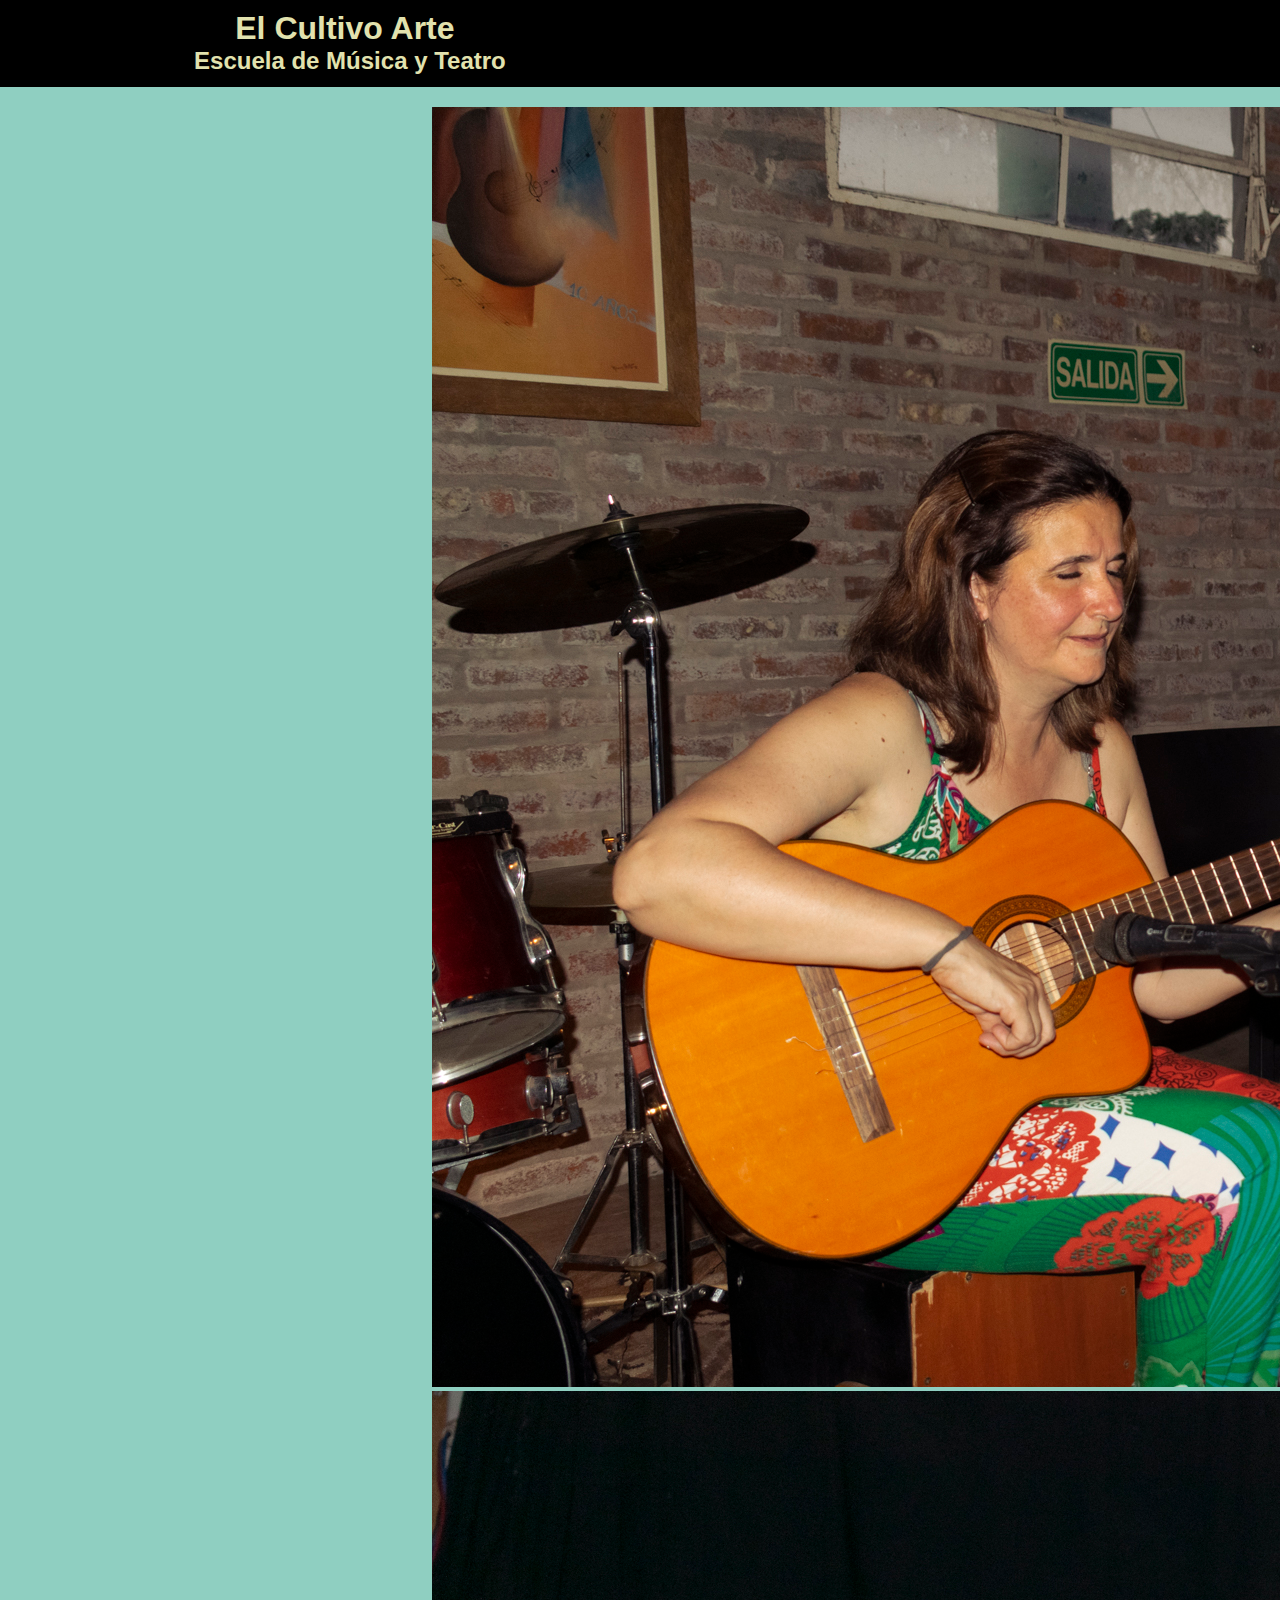
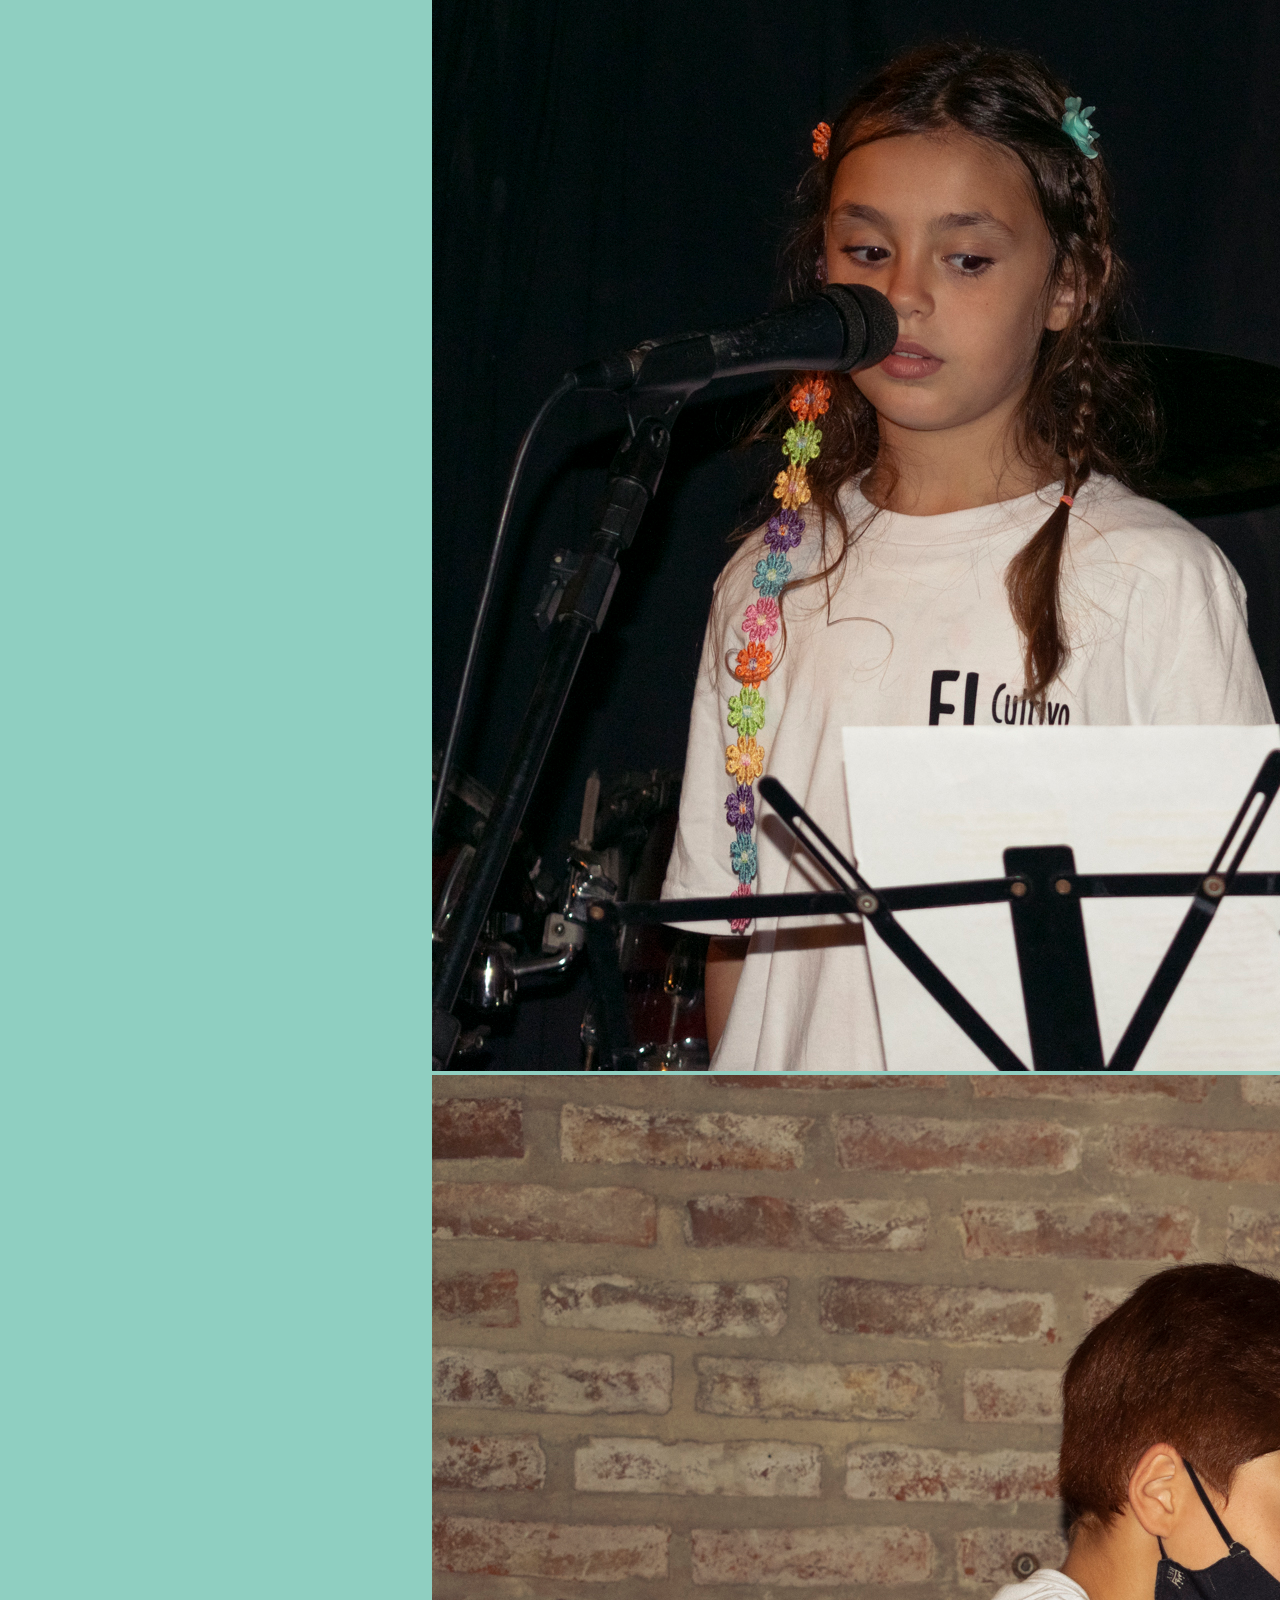
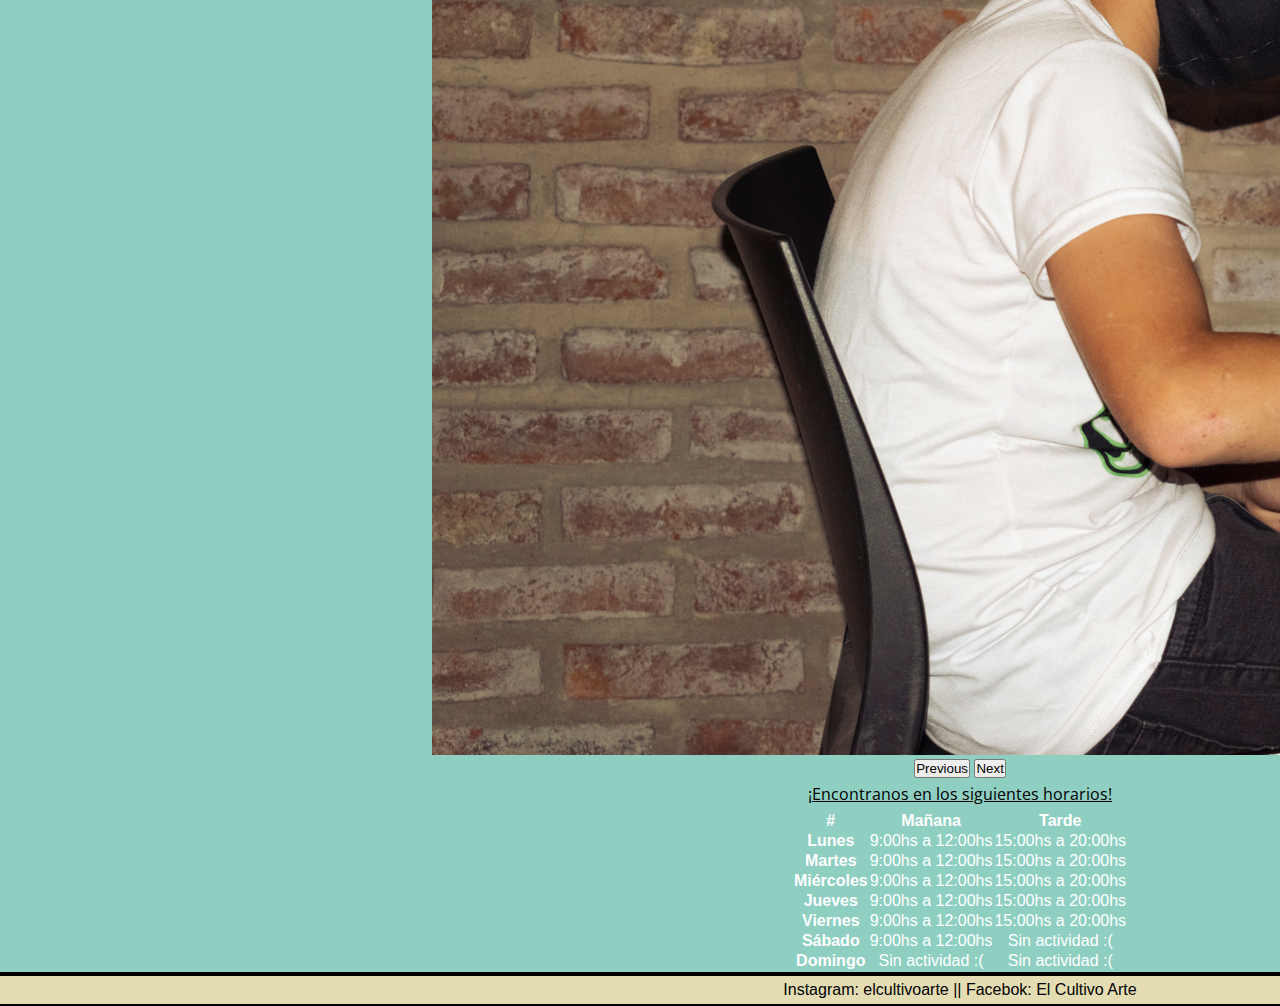
<file: index.html>
<!DOCTYPE html>
<html lang="en">

<head>
  <meta charset="UTF-8">
  <meta http-equiv="X-UA-Compatible" content="IE=edge">
  <meta name="viewport" content="width=device-width, initial-scale=1.0">
  <meta name="description"
    content="Bienvenido al sitio web oficial de El Cultivo Arte, Escuela de Música y Teatro. ¡Aquí podrás encontrar los cursos y carreras que tenemos para ofrecerte, cómo inscribirte, nuestra historia y mucho más!">
  <meta name="keywords"
    content="ESCUELA, MÚSICA, TEATRO, CAÑUELAS, ARTE, CURSOS, CARRERAS, CLASES, CANTO, GUITARRA, PIANO, BATERÍA">
  <title>El Cultivo Arte - Escuela de Música y Teatro</title>
  <!-- CSS only -->
  <link href="https://cdn.jsdelivr.net/npm/bootstrap@5.2.0-beta1/dist/css/bootstrap.min.css" rel="stylesheet"
    integrity="sha384-0evHe/X+R7YkIZDRvuzKMRqM+OrBnVFBL6DOitfPri4tjfHxaWutUpFmBp4vmVor" crossorigin="anonymous">
  <link href="https://fonts.googleapis.com/css2?family=Raleway:wght@100&display=swap" rel="stylesheet">
  <link rel="preconnect" href="https://fonts.googleapis.com">
  <link rel="preconnect" href="https://fonts.gstatic.com" crossorigin>
  <link href="https://fonts.googleapis.com/css2?family=Open+Sans&family=Raleway:wght@100;500;700&display=swap" rel="stylesheet">
  <link rel="stylesheet" href="https://cdnjs.cloudflare.com/ajax/libs/animate.css/4.1.1/animate.min.css" />
  <link rel="stylesheet" href="./sass/estilos.css">
  <!-- <link rel="stylesheet" href="./sitemap.xml"> -->
</head>

<body>

  <div id="grid-area">
    <header>
      <div class="logo">
        <!-- <a class="navbar-brand" href="./index.html">
                        <img src="./Images/El_Cultivo_arte.png" alt="" width="50%" height="auto">
                      </a>       -->
        <h1 class="animate__animated animate__bounce"><a class="elcultivo1" href="./index.html">El Cultivo Arte</a></h1>
        <h2 class="animate__animated animate__bounce"><a class="elcultivo2" href="./index.html">Escuela de Música y
            Teatro</a></h2>
      </div>
    </header>

    <nav class="navbar navbar-expand-lg nav">
      <div class="container-fluid nav">
        <button class="navbar-toggler" type="button" data-bs-toggle="collapse" data-bs-target="#navbarNav"
          aria-controls="navbarNav" aria-expanded="false" aria-label="Toggle navigation">
          <span class="navbar-toggler-icon"></span>
        </button>
        <div class="collapse navbar-collapse nav" id="navbarNav">
          <ul class="navbar-nav">
            <li class="nav-item nav-ul-li">
              <a class="nav-link active text-white" href="./Pages/cursos.html">Cursos</a>
            </li>
            <li class="nav-item nav-ul-li">
              <a class="nav-link active text-white" href="./Pages/seminarios.html">Seminarios</a>
            </li>
            <li class="nav-item nav-ul-li">
              <a class="nav-link active text-white" href="./Pages/nosotros.html">Nosotros</a>
            </li>
            <li class="nav-item nav-ul-li">
              <a class="nav-link active text-white" href="./Pages/contacto.html">Contacto</a>
            </li>
          </ul>
        </div>
      </div>
    </nav>


    <main class="gridMain">

      <!-- <div>
        <h2 class="titulos animate__animated animate__zoomInDown">¡Nuestros alumnos!</h2>
      </div> -->
      <div class="container">

        <div id="carouselExampleFade" class="carousel slide carousel-fade" data-bs-ride="carousel">
          <div class="carousel-inner imagen">
            <div class="carousel-item active">
              <img src="./Images/DSC_5259.jpg" class="d-block w-100 imagen" alt="mamayguille">
            </div>
            <div class="carousel-item imagen">
              <img src="./Images/DSC_5470.jpg" class="d-block w-100" alt="garcia">
            </div>
            <div class="carousel-item imagen">
              <img src="./Images/DSC_5497.jpg" class="d-block w-100" alt="pianofeli">
            </div>
          </div>
          <button class="carousel-control-prev" type="button" data-bs-target="#carouselExampleFade"
            data-bs-slide="prev">
            <span class="carousel-control-prev-icon" aria-hidden="true"></span>
            <span class="visually-hidden">Previous</span>
          </button>
          <button class="carousel-control-next" type="button" data-bs-target="#carouselExampleFade"
            data-bs-slide="next">
            <span class="carousel-control-next-icon" aria-hidden="true"></span>
            <span class="visually-hidden">Next</span>
          </button>
        </div>
      </div>


      <!-- <div class="container">
                <div class="gallery--item">
                    <img class="gallery--img" src="./Images/DSC_5259.jpg" alt="horizontalVir">
                </div>
                <div class="gallery--item">
                    <img class="gallery--img" src="./Images/DSC_5545.jpg" alt="verticalMateo">
                </div>
                <div class="gallery--item">
                    <img class="gallery--img" src="./Images/DSC_5470.jpg" alt="horizontalGarcia">
                </div>
            </div> -->


      <div>
        <p class="texto titulos">¡Encontranos en los siguientes horarios!</p>
      </div>

      <table class="table">
        <thead>
          <tr>
            <th scope="col">#</th>
            <th scope="col">Mañana</th>
            <th scope="col">Tarde</th>
          </tr>
        </thead>
        <tbody>
          <tr>
            <th scope="row">Lunes</th>
            <td>9:00hs a 12:00hs</td>
            <td>15:00hs a 20:00hs</td>
          </tr>
          <tr>
            <th scope="row">Martes</th>
            <td>9:00hs a 12:00hs</td>
            <td>15:00hs a 20:00hs</td>
          </tr>
          <tr>
            <th scope="row">Miércoles</th>
            <td>9:00hs a 12:00hs</td>
            <td>15:00hs a 20:00hs</td>
          </tr>
          <tr>
            <th scope="row">Jueves</th>
            <td>9:00hs a 12:00hs</td>
            <td>15:00hs a 20:00hs</td>
          </tr>
          <tr>
            <th scope="row">Viernes</th>
            <td>9:00hs a 12:00hs</td>
            <td>15:00hs a 20:00hs</td>
          </tr>
          <tr>
            <th scope="row">Sábado</th>
            <td>9:00hs a 12:00hs</td>
            <td>Sin actividad :(</td>
          </tr>
          <tr>
            <th scope="row">Domingo</th>
            <td>Sin actividad :(</td>
            <td>Sin actividad :(</td>
          </tr>

        </tbody>
      </table>
    </main>

    <footer id=pie>
      <p>Instagram: elcultivoarte || Facebok: El Cultivo Arte</p>
    </footer>

  </div>

  <!-- JavaScript Bundle with Popper -->
  <script src="https://cdn.jsdelivr.net/npm/bootstrap@5.2.0-beta1/dist/js/bootstrap.bundle.min.js"
    integrity="sha384-pprn3073KE6tl6bjs2QrFaJGz5/SUsLqktiwsUTF55Jfv3qYSDhgCecCxMW52nD2"
    crossorigin="anonymous"></script>
</body>

</html>
</file>
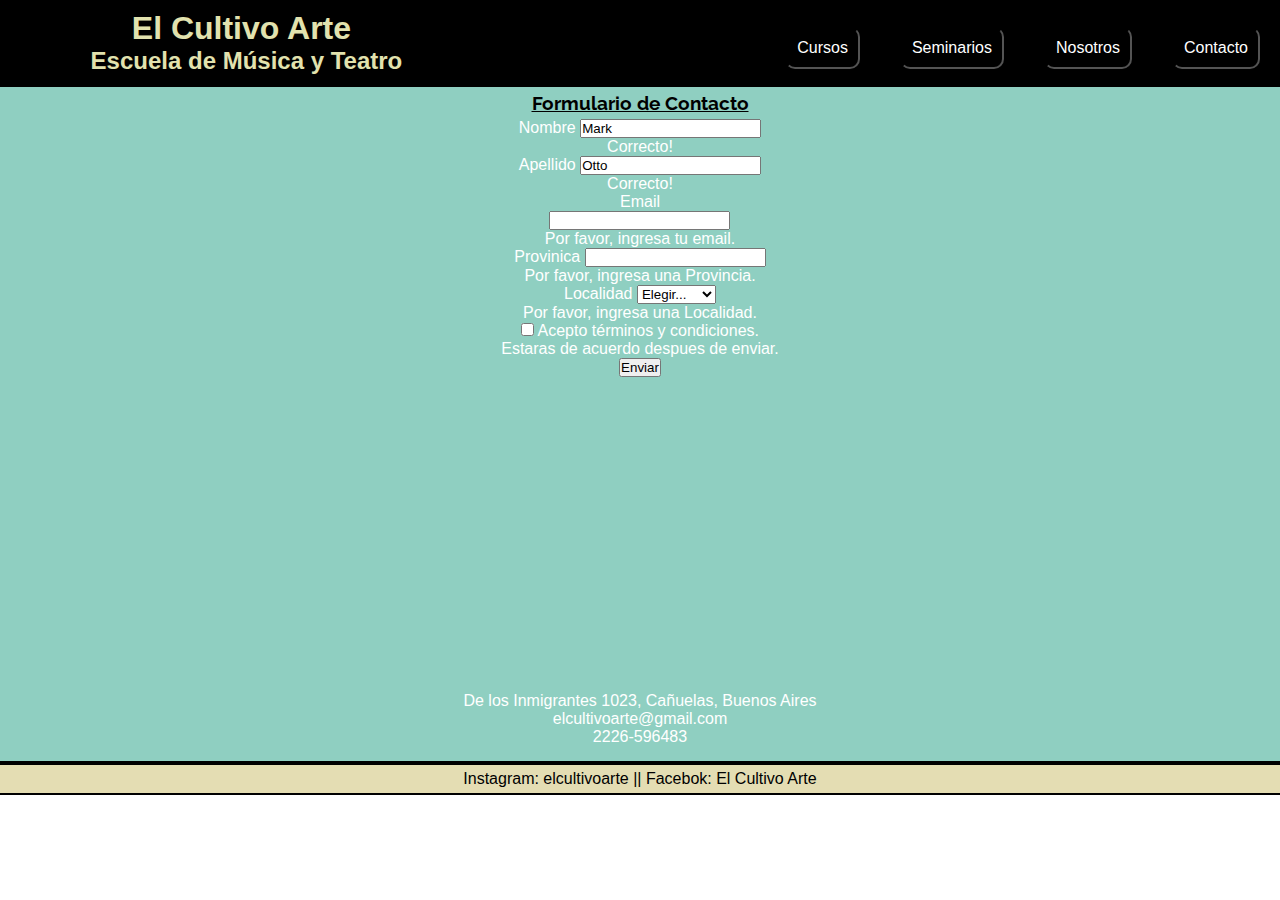
<file: Pages/contacto.html>
<!DOCTYPE html>
<html lang="en">
<head>
    <meta charset="UTF-8">
    <meta http-equiv="X-UA-Compatible" content="IE=edge">
    <meta name="viewport" content="width=device-width, initial-scale=1.0">
    <meta name="description" content="En esta sección de el sitio web oficial de El Cultivo Arte, podrás dejarnos tus datos, para que nosotros podamos contactarnos con vos, y recibas toda la información que necesites. ¡Así mismo las consultas que tengas, nosotros estaremos 24/7/365 para contestarte!">
    <meta name="keywords" content="CONTACTO, TELÉFONO EL CULTIVO, MÚSICA EN CAÑUELAS, MAIL, INFORMACIÓN">
    <title>Contáctanos - El Cultivo Arte</title>
    <!-- CSS only -->
    <link href="https://cdn.jsdelivr.net/npm/bootstrap@5.2.0-beta1/dist/css/bootstrap.min.css" rel="stylesheet" integrity="sha384-0evHe/X+R7YkIZDRvuzKMRqM+OrBnVFBL6DOitfPri4tjfHxaWutUpFmBp4vmVor" crossorigin="anonymous">
    <link href="https://fonts.googleapis.com/css2?family=Raleway:wght@100;500;700&display=swap" rel="stylesheet">
    <link rel="stylesheet" href="../sass/estilos.css">
</head>
<body>

    <div id="grid-area">
        <header>
            <div class="logo">           
                      <!-- <a class="navbar-brand" href="./index.html">
                        <img src="./Images/El_Cultivo_arte.png" alt="" width="50%" height="auto">
                      </a>       -->
                <h1 class="animate__animated animate__bounce"><a class="elcultivo1" href="../index.html">El Cultivo Arte</a></h1>
                <h2 class="animate__animated animate__bounce"><a class="elcultivo2" href="../index.html">Escuela de Música y Teatro</a></h2>
            </div>
        </header>

        <nav class="navbar navbar-expand-lg nav">
          <div class="container-fluid nav">
            <button class="navbar-toggler" type="button" data-bs-toggle="collapse" data-bs-target="#navbarNav"
              aria-controls="navbarNav" aria-expanded="false" aria-label="Toggle navigation">
              <span class="navbar-toggler-icon"></span>
            </button>
            <div class="collapse navbar-collapse nav" id="navbarNav">
              <ul class="navbar-nav">
                <li class="nav-item nav-ul-li">
                  <a class="nav-link active text-white" href="./cursos.html">Cursos</a>
                </li>
                <li class="nav-item nav-ul-li">
                  <a class="nav-link active text-white" href="./seminarios.html">Seminarios</a>
                </li>
                <li class="nav-item nav-ul-li">
                  <a class="nav-link active text-white" href="./nosotros.html">Nosotros</a>
                </li>
                <li class="nav-item nav-ul-li">
                  <a class="nav-link active text-white" href="./contacto.html">Contacto</a>
                </li>
              </ul>
            </div>
          </div>
        </nav>  
    
    <main>
        <div>
            <h3 class="titulos">Formulario de Contacto</h3>
        </div>
    

        <form class="row g-3">
            <div class="col-md-4">
              <label for="validationServer01" class="form-label letras">Nombre</label>
              <input type="text" class="form-control is-valid" id="validationServer01" value="Mark" required>
              <div class="valid-feedback">
                Correcto!
              </div>
            </div>
            <div class="col-md-4">
              <label for="validationServer02" class="form-label letras">Apellido</label>
              <input type="text" class="form-control is-valid" id="validationServer02" value="Otto" required>
              <div class="valid-feedback">
                Correcto!
              </div>
            </div>
            <div class="col-md-4">
              <label for="validationServerEmail" class="form-label letras">Email</label>
              <div class="input-group has-validation">
                <span class="input-group-text" id="inputGroupPrepend3"></span>
                <input type="text" class="form-control is-invalid" id="validationServerUsername" aria-describedby="inputGroupPrepend3 validationServerUsernameFeedback" required>
                <div id="validationServerUsernameFeedback" class="invalid-feedback">
                  Por favor, ingresa tu email.
                </div>
              </div>
            </div>
            <div class="col-md-6">
              <label for="validationServer03" class="form-label letras">Provinica</label>
              <input type="text" class="form-control is-invalid" id="validationServer03" aria-describedby="validationServer03Feedback" required>
              <div id="validationServer03Feedback" class="invalid-feedback">
                Por favor, ingresa una Provincia.
              </div>
            </div>
            <div class="col-md-3">
              <label for="validationServer04" class="form-label letras">Localidad</label>
              <select class="form-select is-invalid" id="validationServer04" aria-describedby="validationServer04Feedback" required>
                <option selected disabled value="">Elegir...</option>
                <option>CABA</option>
                <option>Cañuelas</option>
                <option>Canning</option>
                <option>Cutralcó</option>
              </select>
              <div id="validationServer04Feedback" class="invalid-feedback">
                Por favor, ingresa una Localidad.
              </div>
            </div>
            <div class="col-12">
              <div class="form-check">
                <input class="form-check-input is-invalid" type="checkbox" value="" id="invalidCheck3" aria-describedby="invalidCheck3Feedback" required>
                <label class="form-check-label letras" for="invalidCheck3">
                  Acepto términos y condiciones.
                </label>
                <div id="validationServer04Feedback" class="letras">
                  Estaras de acuerdo despues de enviar.
                </div>
              </div>
            </div>
            <div class="col-12">
              <button class="btn btn-primary" type="submit">Enviar</button>
            </div>
          </form>

    <div class="ubicacion">
        <iframe src="https://www.google.com/maps/embed?pb=!1m18!1m12!1m3!1d3266.5516265071083!2d-58.75423928517934!3d-35.042945288376195!2m3!1f0!2f0!3f0!3m2!1i1024!2i768!4f13.1!3m3!1m2!1s0x95bd1ffce6a38a81%3A0xb82d14c0d1087081!2sEL%20CULTIVO%20REST%C3%93!5e0!3m2!1ses-419!2sar!4v1651267632121!5m2!1ses-419!2sar" width="400" height="300" style="border:0;" allowfullscreen="" loading="lazy" referrerpolicy="no-referrer-when-downgrade"></iframe>

        <div class="datos texto">
            <p>De los Inmigrantes 1023, Cañuelas, Buenos Aires</p>
            <p>elcultivoarte@gmail.com</p>
            <p>2226-596483</p>
        </div>

    </div>

    </main>

    <footer id=pie>
        <p>Instagram: elcultivoarte  ||  Facebok: El Cultivo Arte</p>
    </footer>

    </div>

<!-- JavaScript Bundle with Popper -->
<script src="https://cdn.jsdelivr.net/npm/bootstrap@5.2.0-beta1/dist/js/bootstrap.bundle.min.js" integrity="sha384-pprn3073KE6tl6bjs2QrFaJGz5/SUsLqktiwsUTF55Jfv3qYSDhgCecCxMW52nD2" crossorigin="anonymous"></script>

</body>
</html>
</file>
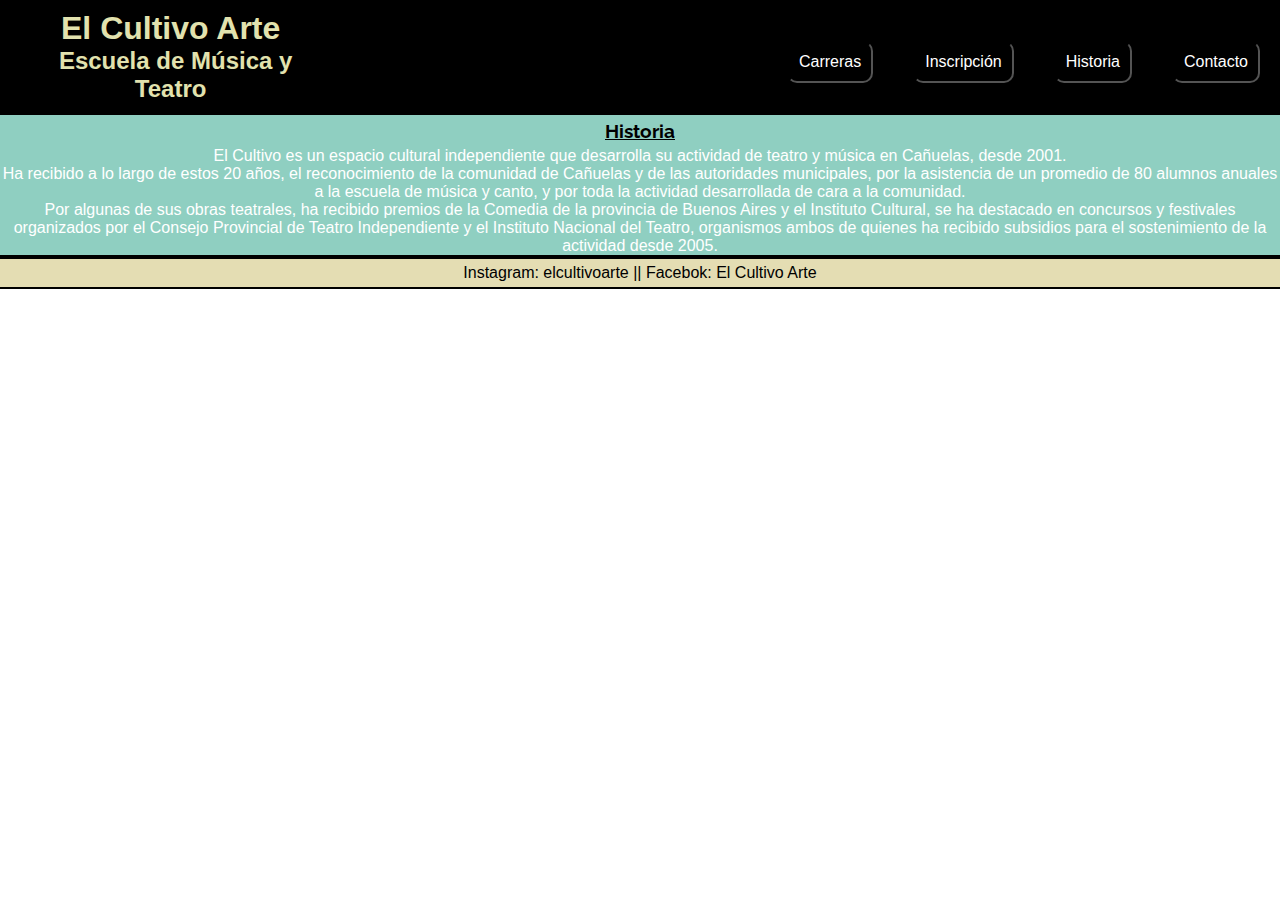
<file: Pages/historia.html>
<!DOCTYPE html>
<html lang="en">
<head>
    <meta charset="UTF-8">
    <meta http-equiv="X-UA-Compatible" content="IE=edge">
    <meta name="viewport" content="width=device-width, initial-scale=1.0">
    <meta name="description" content="En esta sección del sitio web oficial de El Cultivo Arte, te contamos desde nuestro mas profundo corazón, de que se trata este hermoso y cálido lugar. Como arrancamos con todo esto. Desde que era solo una idea en una reunion familiar, hasta que construimos nuestro ¡primer espacio de educación!">
    <meta name="keywords" content="HISTORIA, VIDA, COMIENZOS, DONDE ARRANCO, EL CULTIVO, ARTE, MÚSICA, CAÑUELAS, EDUCACIÓN">
    <title>Nuestra historia</title>
    <!-- CSS only -->
    <link href="https://cdn.jsdelivr.net/npm/bootstrap@5.2.0-beta1/dist/css/bootstrap.min.css" rel="stylesheet" integrity="sha384-0evHe/X+R7YkIZDRvuzKMRqM+OrBnVFBL6DOitfPri4tjfHxaWutUpFmBp4vmVor" crossorigin="anonymous">
    <link href="https://fonts.googleapis.com/css2?family=Raleway:wght@100&display=swap" rel="stylesheet">
    <!-- <link rel="stylesheet" href="https://cdnjs.cloudflare.com/ajax/libs/animate.css/4.1.1/animate.min.css"/> -->
    <link rel="stylesheet" href="../sass/estilos.css">
    
</head>
<body>
    
    <div id="grid-area">
        <header>
            <div class="logo">           
                      <!-- <a class="navbar-brand" href="./index.html">
                        <img src="./Images/El_Cultivo_arte.png" alt="" width="50%" height="auto">
                      </a>       -->
                <h1 class="animate__animated animate__bounce"><a class="elcultivo1" href="../index.html">El Cultivo Arte</a></h1>
                <h2 class="animate__animated animate__bounce"><a class="elcultivo2" href="../index.html">Escuela de Música y Teatro</a></h2>
            </div>
        </header>

        <nav class="navbar navbar-expand-lg nav">
            <div class="container-fluid nav">
              <button class="navbar-toggler" type="button" data-bs-toggle="collapse" data-bs-target="#navbarNav" aria-controls="navbarNav" aria-expanded="false" aria-label="Toggle navigation">
                <span class="navbar-toggler-icon"></span>
              </button>
              <div class="collapse navbar-collapse nav" id="navbarNav">
                <ul class="navbar-nav">
                  <li class="nav-item">
                    <a class="nav-link active" aria-current="page" href="./carreras.html">Carreras</a>
                  </li>
                  <li class="nav-item">
                    <a class="nav-link active" href="./inscripcion.html">Inscripción</a>
                  </li>
                  <li class="nav-item">
                    <a class="nav-link active" href="./historia.html">Historia</a>
                  </li>
                  <li class="nav-item">
                    <a class="nav-link active" href="./contacto.html">Contacto</a>
                  </li>
                </ul>
              </div>
            </div>
          </nav>

    <main>
    <div>
        <h3 class="titulos">Historia</h3>
    </div>
    
    <div class="texto">
        <p>El Cultivo es un espacio cultural independiente que desarrolla su actividad de teatro y música en Cañuelas, desde 2001. </p>
        <p>Ha recibido a lo largo de estos 20 años, el reconocimiento de la comunidad de Cañuelas y de las autoridades municipales, por la asistencia de un promedio de 80 alumnos anuales a la escuela de música y canto, y por toda la actividad desarrollada de cara a la comunidad.</p>

        <p>Por algunas de sus obras teatrales, ha recibido premios de la Comedia de la provincia de Buenos Aires y el Instituto Cultural, se ha destacado en concursos y festivales organizados por el Consejo Provincial de Teatro Independiente y el Instituto Nacional del Teatro, organismos ambos de quienes ha recibido subsidios para el sostenimiento de la actividad desde 2005.</p>     
    </div>
    </main>
    
    <footer id=pie>
        <p>Instagram: elcultivoarte  ||  Facebok: El Cultivo Arte</p>
    </footer>

    </div>

<!-- JavaScript Bundle with Popper -->
<script src="https://cdn.jsdelivr.net/npm/bootstrap@5.2.0-beta1/dist/js/bootstrap.bundle.min.js" integrity="sha384-pprn3073KE6tl6bjs2QrFaJGz5/SUsLqktiwsUTF55Jfv3qYSDhgCecCxMW52nD2" crossorigin="anonymous"></script>

</body>
</html>
</file>
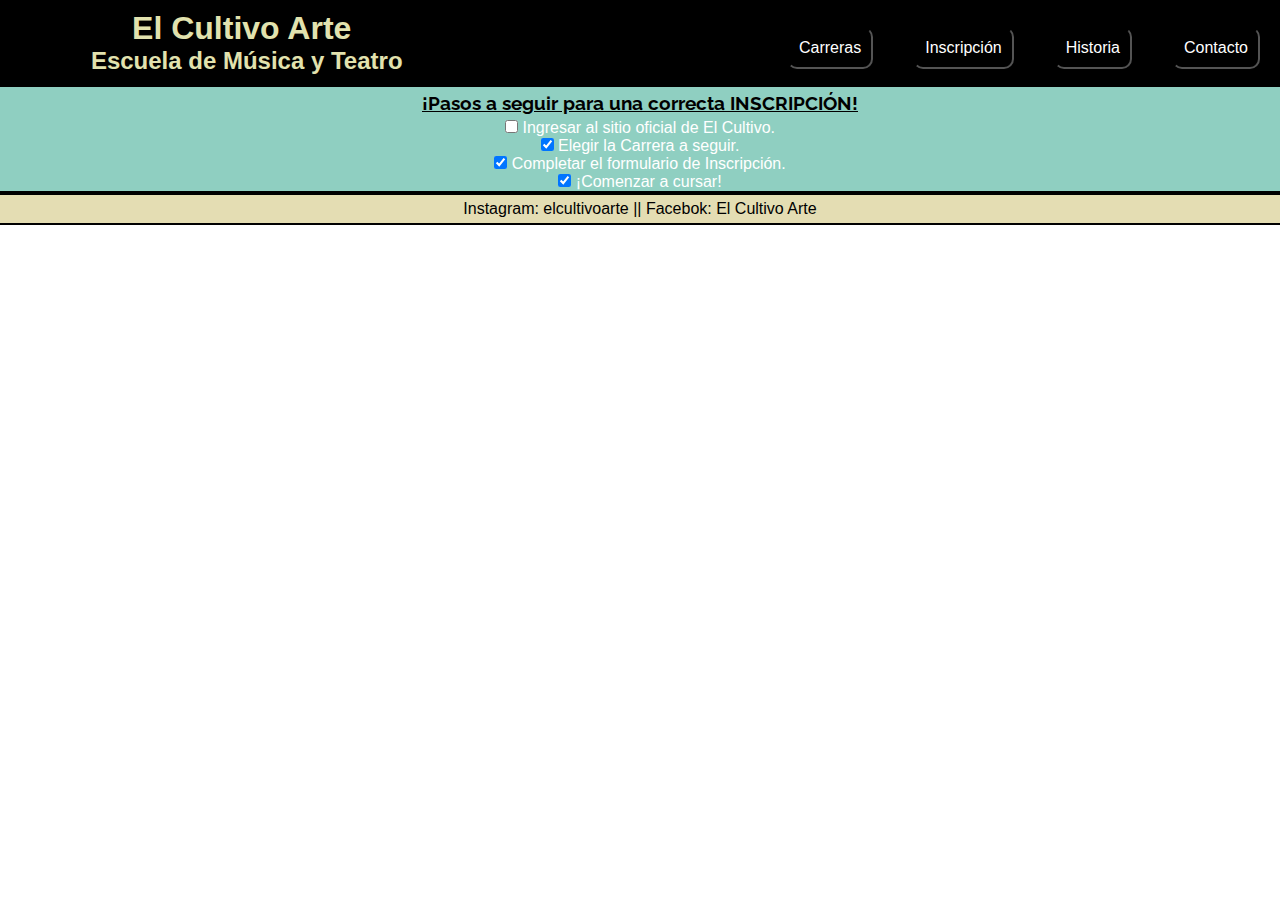
<file: Pages/inscripcion.html>
<!DOCTYPE html>
<html lang="en">
<head>
    <meta charset="UTF-8">
    <meta http-equiv="X-UA-Compatible" content="IE=edge">
    <meta name="viewport" content="width=device-width, initial-scale=1.0">
    <meta name="description" content="¡Inscribite en esta sección! Informate al máximo y seguí cada paso para obtener una correcta y fluida inscripción.">
    <meta name="keywords" content="INSCRIPCIÓN, MÚSICA, CLASES, CURSOS, PASOS A SEGUIR">
    <title>Inscripciones</title>
    <!-- CSS only -->
    <link href="https://cdn.jsdelivr.net/npm/bootstrap@5.2.0-beta1/dist/css/bootstrap.min.css" rel="stylesheet" integrity="sha384-0evHe/X+R7YkIZDRvuzKMRqM+OrBnVFBL6DOitfPri4tjfHxaWutUpFmBp4vmVor" crossorigin="anonymous">
    <link href="https://fonts.googleapis.com/css2?family=Raleway:wght@100;500;700&display=swap" rel="stylesheet">
    <link rel="stylesheet" href="../sass/estilos.css">
</head>
<body>

    <div id="grid-area">
        <header>
            <div class="logo">           
                      <!-- <a class="navbar-brand" href="./index.html">
                        <img src="./Images/El_Cultivo_arte.png" alt="" width="50%" height="auto">
                      </a>       -->
                <h1 class="animate__animated animate__bounce"><a class="elcultivo1" href="../index.html">El Cultivo Arte</a></h1>
                <h2 class="animate__animated animate__bounce"><a class="elcultivo2" href="../index.html">Escuela de Música y Teatro</a></h2>
            </div>
        </header>

        <nav class="navbar navbar-expand-lg nav">
            <div class="container-fluid nav">
              <button class="navbar-toggler" type="button" data-bs-toggle="collapse" data-bs-target="#navbarNav" aria-controls="navbarNav" aria-expanded="false" aria-label="Toggle navigation">
                <span class="navbar-toggler-icon"></span>
              </button>
              <div class="collapse navbar-collapse nav" id="navbarNav">
                <ul class="navbar-nav">
                  <li class="nav-item">
                    <a class="nav-link active" aria-current="page" href="./carreras.html">Carreras</a>
                  </li>
                  <li class="nav-item">
                    <a class="nav-link active" href="./inscripcion.html">Inscripción</a>
                  </li>
                  <li class="nav-item">
                    <a class="nav-link active" href="./historia.html">Historia</a>
                  </li>
                  <li class="nav-item">
                    <a class="nav-link active" href="./contacto.html">Contacto</a>
                  </li>
                </ul>
              </div>
            </div>
          </nav>


    <main>
        <div>
            <h3 class="titulos">¡Pasos a seguir para una correcta INSCRIPCIÓN!</h3>
        </div>
        <div class="form-check">
          <input class="form-check-input" type="checkbox" value="" id="flexCheckDefault">
          <label class="form-check-label letras" for="flexCheckDefault">
            Ingresar al sitio oficial de El Cultivo.
          </label>
        </div>
        <div class="form-check">
          <input class="form-check-input" type="checkbox" value="" id="flexCheckChecked" checked>
          <label class="form-check-label letras" for="flexCheckChecked">
            Elegir la Carrera a seguir.
          </label>
        </div>   
        <div class="form-check">
          <input class="form-check-input" type="checkbox" value="" id="flexCheckChecked" checked>
          <label class="form-check-label letras" for="flexCheckChecked">
            Completar el formulario de Inscripción.
          </label>
        </div>   
        <div class="form-check">
          <input class="form-check-input" type="checkbox" value="" id="flexCheckChecked" checked>
          <label class="form-check-label letras" for="flexCheckChecked">
            ¡Comenzar a cursar!
          </label>
        </div>   
        <!-- <ol class="texto">
            <li>Ingresar al sitio oficial de El Cultivo.</li>
            <li>Elegir la Carrera a seguir.</li>
            <li>Completar el formulario de Inscripción.</li>
            <li>¡Comenzar a cursar!</li>
        </ol> -->
    </main>
    

    <footer id=pie>
        <p>Instagram: elcultivoarte  ||  Facebok: El Cultivo Arte</p>
    </footer>

    </div>

    <!-- JavaScript Bundle with Popper -->
<script src="https://cdn.jsdelivr.net/npm/bootstrap@5.2.0-beta1/dist/js/bootstrap.bundle.min.js" integrity="sha384-pprn3073KE6tl6bjs2QrFaJGz5/SUsLqktiwsUTF55Jfv3qYSDhgCecCxMW52nD2" crossorigin="anonymous"></script>
</body>
</html>
</file>
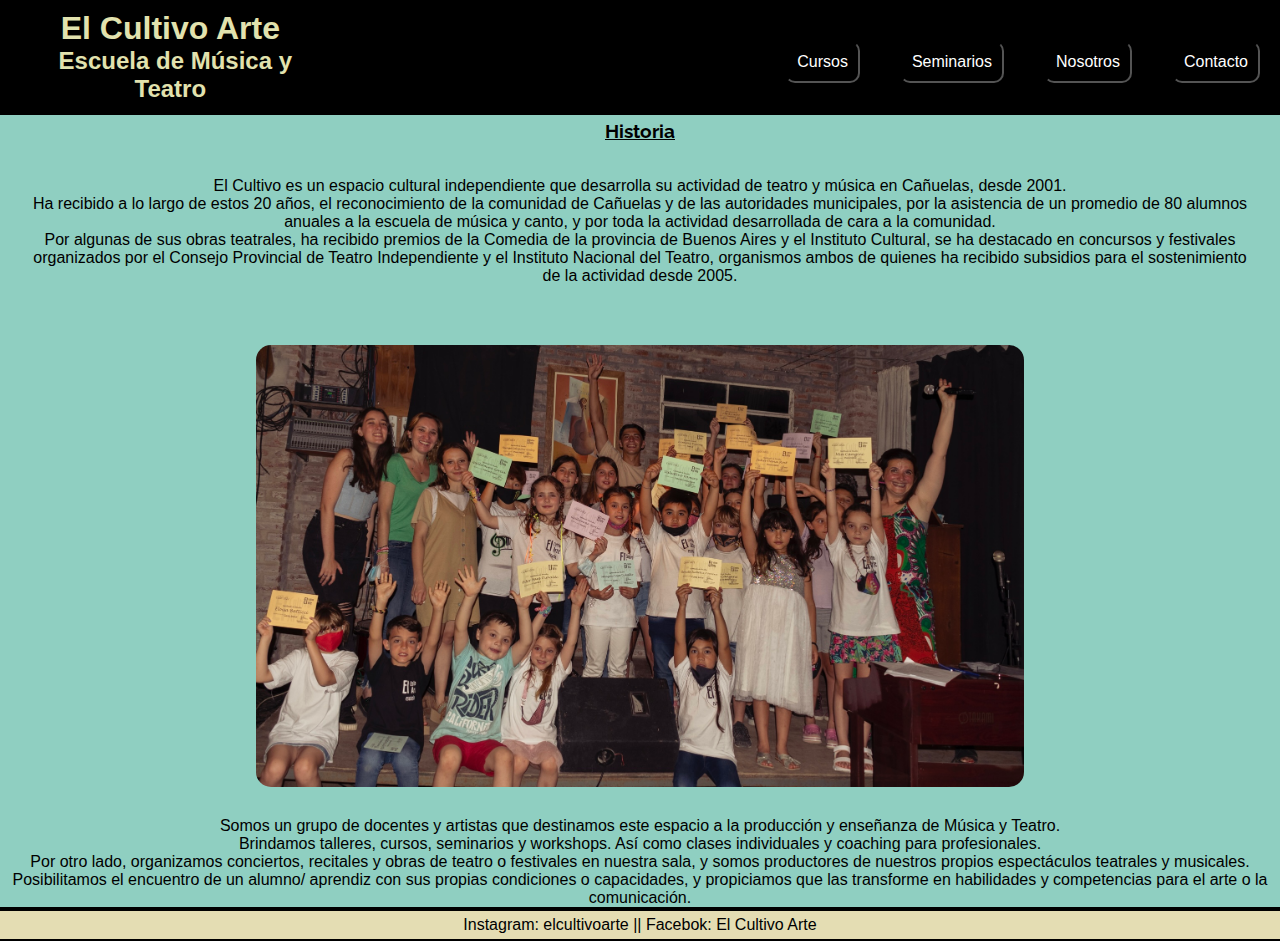
<file: Pages/nosotros.html>
<!DOCTYPE html>
<html lang="en">
<head>
    <meta charset="UTF-8">
    <meta http-equiv="X-UA-Compatible" content="IE=edge">
    <meta name="viewport" content="width=device-width, initial-scale=1.0">
    <meta name="description" content="En esta sección del sitio web oficial de El Cultivo Arte, te contamos desde nuestro mas profundo corazón, de que se trata este hermoso y cálido lugar. Como arrancamos con todo esto. Desde que era solo una idea en una reunion familiar, hasta que construimos nuestro ¡primer espacio de educación!">
    <meta name="keywords" content="HISTORIA, VIDA, COMIENZOS, DONDE ARRANCO, EL CULTIVO, ARTE, MÚSICA, CAÑUELAS, EDUCACIÓN">
    <title>Sobre nosotros - El Cultivo Arte</title>
    <!-- CSS only -->
    <link href="https://cdn.jsdelivr.net/npm/bootstrap@5.2.0-beta1/dist/css/bootstrap.min.css" rel="stylesheet" integrity="sha384-0evHe/X+R7YkIZDRvuzKMRqM+OrBnVFBL6DOitfPri4tjfHxaWutUpFmBp4vmVor" crossorigin="anonymous">
    <link href="https://fonts.googleapis.com/css2?family=Raleway:wght@100&display=swap" rel="stylesheet">
    <!-- <link rel="stylesheet" href="https://cdnjs.cloudflare.com/ajax/libs/animate.css/4.1.1/animate.min.css"/> -->
    <link rel="stylesheet" href="../sass/estilos.css">
    
</head>
<body>
    
    <div id="grid-area">
        <header>
            <div class="logo">           
                      <!-- <a class="navbar-brand" href="./index.html">
                        <img src="./Images/El_Cultivo_arte.png" alt="" width="50%" height="auto">
                      </a>       -->
                <h1 class="animate__animated animate__bounce"><a class="elcultivo1" href="../index.html">El Cultivo Arte</a></h1>
                <h2 class="animate__animated animate__bounce"><a class="elcultivo2" href="../index.html">Escuela de Música y Teatro</a></h2>
            </div>
        </header>

        <nav class="navbar navbar-expand-lg nav">
          <div class="container-fluid nav">
            <button class="navbar-toggler" type="button" data-bs-toggle="collapse" data-bs-target="#navbarNav"
              aria-controls="navbarNav" aria-expanded="false" aria-label="Toggle navigation">
              <span class="navbar-toggler-icon"></span>
            </button>
            <div class="collapse navbar-collapse nav" id="navbarNav">
              <ul class="navbar-nav">
                <li class="nav-item nav-ul-li">
                  <a class="nav-link active text-white" href="./cursos.html">Cursos</a>
                </li>
                <li class="nav-item nav-ul-li">
                  <a class="nav-link active text-white" href="./seminarios.html">Seminarios</a>
                </li>
                <li class="nav-item nav-ul-li">
                  <a class="nav-link active text-white" href="./nosotros.html">Nosotros</a>
                </li>
                <li class="nav-item nav-ul-li">
                  <a class="nav-link active text-white" href="./contacto.html">Contacto</a>
                </li>
              </ul>
            </div>
          </div>
        </nav>

    <main>
    <div>
        <h3 class="titulos">Historia</h3>
    </div>
    
    <div class="texto acomodando2">
        <p class="acomodando3">El Cultivo es un espacio cultural independiente que desarrolla su actividad de teatro y música en Cañuelas, desde 2001. </p>
        <p class="acomodando3">Ha recibido a lo largo de estos 20 años, el reconocimiento de la comunidad de Cañuelas y de las autoridades municipales, por la asistencia de un promedio de 80 alumnos anuales a la escuela de música y canto, y por toda la actividad desarrollada de cara a la comunidad.</p>

        <p class="acomodando3">Por algunas de sus obras teatrales, ha recibido premios de la Comedia de la provincia de Buenos Aires y el Instituto Cultural, se ha destacado en concursos y festivales organizados por el Consejo Provincial de Teatro Independiente y el Instituto Nacional del Teatro, organismos ambos de quienes ha recibido subsidios para el sostenimiento de la actividad desde 2005.</p>     
    </div>
    <div class="imagenDescribida2"><img class="mateoCamilo" src="../Images/IMG-5169.JPG" alt="todos"></div>
    <p class="acomodando3">
      Somos un grupo de docentes y artistas que destinamos este espacio a la producción y enseñanza de Música y Teatro. <br>
      Brindamos talleres, cursos, seminarios y workshops. Así como clases individuales y coaching para profesionales. <br>
      Por otro lado, organizamos conciertos, recitales y obras de teatro o festivales en nuestra sala, y somos productores
      de nuestros propios espectáculos teatrales y musicales. <br>
      Posibilitamos el encuentro de un alumno/ aprendiz con sus propias condiciones o capacidades, y propiciamos que las
      transforme en habilidades y competencias para el arte o la comunicación.
    </p>
    </main>
    
    <footer id=pie>
        <p>Instagram: elcultivoarte  ||  Facebok: El Cultivo Arte</p>
    </footer>

    </div>

<!-- JavaScript Bundle with Popper -->
<script src="https://cdn.jsdelivr.net/npm/bootstrap@5.2.0-beta1/dist/js/bootstrap.bundle.min.js" integrity="sha384-pprn3073KE6tl6bjs2QrFaJGz5/SUsLqktiwsUTF55Jfv3qYSDhgCecCxMW52nD2" crossorigin="anonymous"></script>

</body>
</html>
</file>
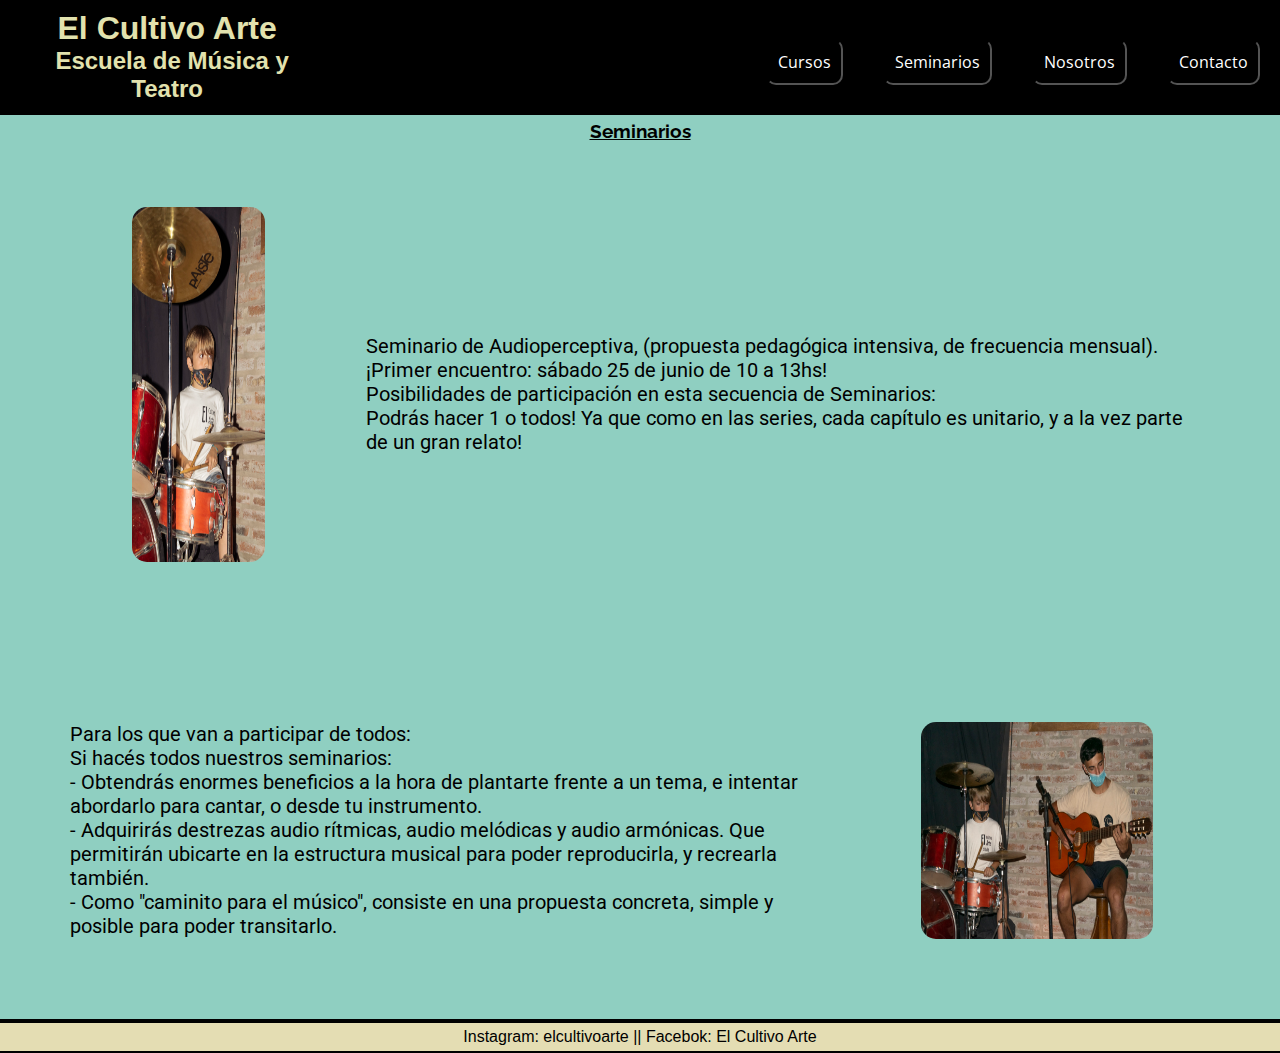
<file: Pages/seminarios.html>
<!DOCTYPE html>
<html lang="en">

<head>
  <meta charset="UTF-8">
  <meta http-equiv="X-UA-Compatible" content="IE=edge">
  <meta name="viewport" content="width=device-width, initial-scale=1.0">
  <meta name="description"
    content="¡Inscribite en esta sección! Informate al máximo y seguí cada paso para obtener una correcta y fluida inscripción.">
  <meta name="keywords" content="INSCRIPCIÓN, MÚSICA, CLASES, CURSOS, PASOS A SEGUIR">
  <title>Cursá tu Seminario - El Cultivo Arte</title>
  <!-- CSS only -->
  <link href="https://cdn.jsdelivr.net/npm/bootstrap@5.2.0-beta1/dist/css/bootstrap.min.css" rel="stylesheet"
    integrity="sha384-0evHe/X+R7YkIZDRvuzKMRqM+OrBnVFBL6DOitfPri4tjfHxaWutUpFmBp4vmVor" crossorigin="anonymous">
  <link href="https://fonts.googleapis.com/css2?family=Raleway:wght@100;500;700&display=swap" rel="stylesheet">
  <link rel="preconnect" href="https://fonts.googleapis.com">
<link rel="preconnect" href="https://fonts.gstatic.com" crossorigin>
<link href="https://fonts.googleapis.com/css2?family=Archivo+Black&family=DM+Sans&family=Mukta:wght@200&family=Open+Sans&family=Raleway:wght@100;500;700&family=Roboto:wght@300&display=swap" rel="stylesheet">
  <link rel="stylesheet" href="../sass/estilos.css">
</head>

<body>

  <div id="grid-area">
    <header>
      <div class="logo">
        <!-- <a class="navbar-brand" href="./index.html">
                        <img src="./Images/El_Cultivo_arte.png" alt="" width="50%" height="auto">
                      </a>       -->
        <h1 class="animate__animated animate__bounce"><a class="elcultivo1" href="../index.html">El Cultivo Arte</a>
        </h1>
        <h2 class="animate__animated animate__bounce"><a class="elcultivo2" href="../index.html">Escuela de Música y
            Teatro</a></h2>
      </div>
    </header>

    <nav class="navbar navbar-expand-lg nav">
      <div class="container-fluid nav">
        <button class="navbar-toggler btn-bd-primary" type="button" data-bs-toggle="collapse" data-bs-target="#navbarNav"
          aria-controls="navbarNav btn-bd-primary" aria-expanded="false" aria-label="Toggle navigation">
          <span class="navbar-toggler-icon btn-outline-light"></span>
        </button>
        <div class="collapse navbar-collapse nav" id="navbarNav">
          <ul class="navbar-nav">
            <li class="nav-item nav-ul-li">
              <a class="nav-link active text-white" href="./cursos.html">Cursos</a>
            </li>
            <li class="nav-item nav-ul-li">
              <a class="nav-link active text-white" href="./seminarios.html">Seminarios</a>
            </li>
            <li class="nav-item nav-ul-li">
              <a class="nav-link active text-white" href="./nosotros.html">Nosotros</a>
            </li>
            <li class="nav-item nav-ul-li">
              <a class="nav-link active text-white" href="./contacto.html">Contacto</a>
            </li>
          </ul>
        </div>
      </div>
    </nav>


    <main>
      <!-- <div>
            <h3 class="titulos">¡Pasos a seguir para una correcta INSCRIPCIÓN!</h3>
        </div>
        <div class="form-check">
          <input class="form-check-input" type="checkbox" value="" id="flexCheckDefault">
          <label class="form-check-label letras" for="flexCheckDefault">
            Ingresar al sitio oficial de El Cultivo.
          </label>
        </div>
        <div class="form-check">
          <input class="form-check-input" type="checkbox" value="" id="flexCheckChecked" checked>
          <label class="form-check-label letras" for="flexCheckChecked">
            Elegir la Carrera a seguir.
          </label>
        </div>   
        <div class="form-check">
          <input class="form-check-input" type="checkbox" value="" id="flexCheckChecked" checked>
          <label class="form-check-label letras" for="flexCheckChecked">
            Completar el formulario de Inscripción.
          </label>
        </div>   
        <div class="form-check">
          <input class="form-check-input" type="checkbox" value="" id="flexCheckChecked" checked>
          <label class="form-check-label letras" for="flexCheckChecked">
            ¡Comenzar a cursar!
          </label>
        </div> -->

      <h3 class="titulos">Seminarios</h3>
      <div id="grid-seminarios" class="seminarios">
        <div class="imagenDescribida"><img class="math" src="../Images/DSC_5545.jpg" alt="mateo"></div>        
        <div class="descripcionSeminario">
          <p class="acomodando">Seminario de Audioperceptiva, (propuesta pedagógica intensiva, de frecuencia mensual).<br>
          ¡Primer encuentro: sábado 25 de junio de 10 a 13hs!<br>
          Posibilidades de participación en esta secuencia de Seminarios:<br>
          Podrás hacer 1 o todos! Ya que como en las series, cada capítulo es unitario, y a la vez parte de un gran relato!</p>
        </div>
      </div>

      <div id="grid-seminarios2" class="seminarios">
        <div class="imagenDescribida2"><img class="mateoCamilo" src="../Images/DSC_5533.jpg" alt="mateoCamilo"></div>
        <div class="descripcionSeminario2">
          <p class="acomodando">Para los que van a participar de todos:<br>
            Si hacés todos nuestros seminarios:<br>
            - Obtendrás enormes beneficios a la hora de plantarte frente a un tema, e intentar abordarlo para cantar, o
            desde tu instrumento.<br>
            - Adquirirás destrezas audio rítmicas, audio melódicas y audio armónicas. Que permitirán ubicarte en la
            estructura musical para poder reproducirla, y recrearla también.<br>
            - Como "caminito para el músico", consiste en una propuesta concreta, simple y posible para poder transitarlo.
          </p>
        </div>
      </div>

    </main>


    <footer id=pie>
      <p>Instagram: elcultivoarte || Facebok: El Cultivo Arte</p>
    </footer>

  </div>

  <!-- JavaScript Bundle with Popper -->
  <script src="https://cdn.jsdelivr.net/npm/bootstrap@5.2.0-beta1/dist/js/bootstrap.bundle.min.js"
    integrity="sha384-pprn3073KE6tl6bjs2QrFaJGz5/SUsLqktiwsUTF55Jfv3qYSDhgCecCxMW52nD2"
    crossorigin="anonymous"></script>
</body>

</html>
</file>
<file: sass/estilos.css>
* {
  font-family: sans-serif;
  -webkit-box-sizing: border-box;
          box-sizing: border-box;
  padding: 0;
  margin: 0;
}

/* MOBILE */
#grid-area {
  display: -ms-grid;
  display: grid;
      grid-template-areas: "logo logo logo"
 "menu menu menu"
 "main main main"
 "footer footer footer";
}

header {
  text-align: center;
  gap: 10px;
  background-color: black;
  /* background: #21515b; */
  /* background: -webkit-gradient(linear, left bottom, left top, color-stop(51%, #21515b), to(black));
  background: linear-gradient(360deg, #21515b 51%, black 100%); */
  margin-top: 0;
  padding: 10px;
  display: -webkit-box;
  display: -ms-flexbox;
  display: flex;
  -webkit-box-pack: justify;
  -ms-flex-pack: justify;
  justify-content: space-between;
  -webkit-box-align: center;
  -ms-flex-align: center;
  align-items: center;
  height: auto;
  width: 100%;
  grid-row: 1;
  grid-column: 1;
  -ms-grid-column-span: 3;
  grid-area: logo;
  -webkit-box-orient: vertical;
  -webkit-box-direction: normal;
      -ms-flex-direction: column;
          flex-direction: column;
}


#grid-seminarios {
  display: grid;
  grid-template-areas: 
  "imagen"
  "descripcion";
}

.math {
  width: 60%;
  height: auto;
  margin: 30px;
  border-radius: 15px;
}


.mateoCamilo {
  width: 60%;
  height: auto;
  margin-top: 30px;
  margin: 30px;
  border-radius: 15px;
}

.acomodando {
  font-size: 20px;
  padding: 15px;
  font-family: 'Roboto', sans-serif;
  color: black;
}

.acomodando2 {
  margin: 30px;
}

.navbar-toggler {
  padding: var(--bs-navbar-toggler-padding-y) var(--bs-navbar-toggler-padding-x);
  font-size: var(--bs-navbar-toggler-font-size);
  line-height: 1;
  color: var(--bs-navbar-color);
  background-color: #e4ddb3;
  border: var(--bs-border-width) solid var(--bs-navbar-toggler-border-color);
  border-radius: var(--bs-navbar-toggler-border-radius);
  transition: var(--bs-navbar-toggler-transition);
}

header div {
  display: -webkit-box;
  display: -ms-flexbox;
  display: flex;
  -webkit-box-pack: center;
  -ms-flex-pack: center;
  justify-content: center;
  text-align: center;
  -ms-flex-wrap: wrap;
  flex-wrap: wrap;
  -webkit-box-orient: vertical;
  -webkit-box-direction: normal;
      -ms-flex-direction: column;
          flex-direction: column;
}

.elcultivo1 {
  color: #e2e2ae;
  font-family: 'Gill Sans', 'Gill Sans MT', Calibri, 'Trebuchet MS', sans-serif;
  list-style: none;
  text-decoration: none;
  text-align: center;
}

.elcultivo2 {
  width: auto;
  height: 40%;
  color: #e2e2ae;
  font-family: 'Gill Sans', 'Gill Sans MT', Calibri, 'Trebuchet MS', sans-serif;
  margin-bottom: 10px;
  margin-left: 10px;
  text-decoration: none;
}

.nav {
  grid-row: 2;
  grid-column: 1;
  -ms-grid-column-span: 3;
  grid-area: menu;
  display: -webkit-box;
  display: -ms-flexbox;
  display: flex;
  -webkit-box-orient: vertical;
  -webkit-box-direction: normal;
      -ms-flex-direction: column;
          flex-direction: column;
  gap: 10px;
  /* background: #21515b; */
  background: black;
  margin-top: 0;
  height: auto;
  width: 100%;
  -ms-flex-wrap: nowrap;
      flex-wrap: nowrap;
  -ms-flex-line-pack: stretch;
      align-content: stretch;
  -webkit-box-pack: space-evenly;
      -ms-flex-pack: space-evenly;
          justify-content: space-evenly;
  -webkit-box-align: center;
      -ms-flex-align: center;
          align-items: center;
}

.nav ul {
  list-style: none;
  text-align: center;
}

.nav ul li {
  padding: 10px;
}

.nav ul li a {
  display: -webkit-box;
  display: -ms-flexbox;
  display: flex;
  /* margin: 0 10px; */
  padding: 10px;
  /* border: 2px inset black;
  border-radius: 10px; */
  text-decoration: none;
  color: white;
  font-family: 'Open Sans', sans-serif;
  -webkit-transition: all 1s;
  transition: all 1s;
  -ms-flex-wrap: nowrap;
      flex-wrap: nowrap;
  -ms-flex-line-pack: stretch;
      align-content: stretch;
  -webkit-box-orient: vertical;
  -webkit-box-direction: normal;
      -ms-flex-direction: column;
          flex-direction: column;
  -webkit-box-pack: space-evenly;
      -ms-flex-pack: space-evenly;
          justify-content: space-evenly;
  -webkit-box-align: center;
      -ms-flex-align: center;
          align-items: center;
}


main {
  color: white;
  text-align: center;
  background-color: #8FCFC1;
  display: -webkit-box;
  display: -ms-flexbox;
  display: flex;
  -webkit-box-pack: justify;
      -ms-flex-pack: justify;
          justify-content: space-between;
  text-align: center;
  -webkit-box-orient: vertical;
  -webkit-box-direction: normal;
      -ms-flex-direction: column;
          flex-direction: column;
  -webkit-box-align: center;
      -ms-flex-align: center;
          align-items: center;
  border-top: 2px solid black;
  border-bottom: 2px solid black;
  height: 100%;
  width: 100%;
  grid-row: 3;
  grid-column: 1;
  -ms-grid-column-span: 3;
  grid-area: main;
}

.container {
  margin-top: 15px;
}

.acomodando3 {
  font-family: 'Roboto', sans-serif;
  color: black;
}

footer {
  background-color: #e4ddb3;
  color: black;
  text-align: center;
  border-top: 2px solid black;
  border-bottom: 2px solid black;
  padding: 5px;
  grid-row: 4;
  grid-column: 1;
  -ms-grid-column-span: 3;
  grid-area: footer;
}

footer p {
  margin: 0px 0px 0px;
}

.titulos {
  font-family: 'Raleway', sans-serif;
  text-decoration: underline;
  margin: 5px;
  display: -webkit-box;
  display: -ms-flexbox;
  display: flex;
  -webkit-box-pack: center;
      -ms-flex-pack: center;
          justify-content: center;
  color: black;
}

/* contacto */
.datos {
  display: -webkit-box;
  display: -ms-flexbox;
  display: flex;
  -ms-flex-wrap: nowrap;
      flex-wrap: nowrap;
  -webkit-box-orient: vertical;
  -webkit-box-direction: normal;
      -ms-flex-direction: column;
          flex-direction: column;
  -webkit-box-align: stretch;
      -ms-flex-align: stretch;
          align-items: stretch;
  padding: 15px;
}

.ubicacion {
  background-color: #8FCFC1;
  display: -webkit-box;
  display: -ms-flexbox;
  display: flex;
  -webkit-box-orient: vertical;
  -webkit-box-direction: normal;
      -ms-flex-direction: column;
          flex-direction: column;
  -webkit-box-pack: space-evenly;
      -ms-flex-pack: space-evenly;
          justify-content: space-evenly;
  -ms-flex-line-pack: center;
      align-content: center;
  -ms-flex-wrap: nowrap;
      flex-wrap: nowrap;
  -webkit-box-align: center;
      -ms-flex-align: center;
          align-items: center;
  width: 50%;
  height: auto;
}

/* carreras */
.grid-carreras {
  display: grid;
  display: grid;
  grid-column: 1fr 3;
  grid-template-columns: repeat(3, 1fr);
  gap: 5px;
}

.grid-carreras img {
  width: 100%;
}

.texto {
  font-family: 'Open Sans', sans-serif;
  
}

/* TABLET */
@media (min-width: 600px) {
  #grid-area {
    display: -ms-grid;
    display: grid;
        grid-template-areas: "logo logo logo"
 "menu menu menu"
 "main main main"
 "footer footer footer";
  }
  header {
    -webkit-box-orient: vertical;
    -webkit-box-direction: normal;
        -ms-flex-direction: column;
            flex-direction: column;
    -webkit-box-align: center;
        -ms-flex-align: center;
            align-items: center;
  }
  header div {
    display: -webkit-box;
    display: -ms-flexbox;
    display: flex;
    -webkit-box-pack: center;
        -ms-flex-pack: center;
            justify-content: center;
    text-align: center;
    -ms-flex-wrap: wrap;
        flex-wrap: wrap;
    -webkit-box-orient: vertical;
    -webkit-box-direction: normal;
        -ms-flex-direction: column;
            flex-direction: column;
  }
  nav ul {
    display: -webkit-box;
    display: -ms-flexbox;
    display: flex;
    list-style: none;
  }
  nav ul li a {
    margin: 0 10px;
    padding: 10px;
    border: 2px inset black;
    border-radius: 10px;
    text-decoration: none;
    color: #e2e2ae;
    font-family: 'Gill Sans', 'Gill Sans MT', Calibri, 'Trebuchet MS', sans-serif;
    -webkit-transition: all 1s;
    transition: all 1s;
  }
  /* DESKTOP */
}

@media (min-width: 600px) and (min-width: 1020px) {
  #grid-area {
    display: -ms-grid;
    display: grid;
        grid-template-areas: "logo menu menu"
 "main main main"
 "footer footer footer";
  }

  .navbar-expand-lg .navbar-collapse {
    display: flex!important;
    flex-basis: auto;
    flex-direction: column-reverse;
    flex-wrap: wrap;
    align-content: flex-end;
}

.nav-ul-li:hover {
  transform: scale(1.1, 1.1);
  transition: all 0.3s;
}
/* .nav-ul-li a:hover {
  border: 2px outset white;
  background-color: #E5E5E5;
  color: black;
} */

.elcultivo1:hover {
    color: #e2e2ae;
}

.elcultivo2:hover {
    color: #e2e2ae;
}

.container {
        /* margin: auto; */
        width: 55%;
        height: auto;
        margin-top: 20px;
        /* padding: 40px; */
}

#grid-seminarios {
  display: grid;
  grid-template-areas: 
  "imagen descripcion";
}

.math {
  border-radius: 15px;
  display: flex;
  /* margin-left: 50px; */
  width: 45%;
  height: auto;
  align-items: left;
  grid-area: imagen;
  margin-top: 10px;
}

.imagenDescribida {
  display: flex;
  flex-direction: row;
  flex-wrap: nowrap;
  align-content: stretch;
  justify-content: center;
}

.descripcionSeminario {
  display: flex;
  text-align: left;
  grid-area: descripcion;
}

.acomodando {
  text-align: left;
  display: flex;
  justify-content: space-evenly;
  flex-direction: column-reverse;
  font-family: 'Roboto', sans-serif;
  padding: 20px;
  font-size: 20px;
  color: black;
}

#grid-seminarios2 {
  display: grid;
  grid-template-areas: 
  "descripcion2 imagen2";
}

.mateoCamilo {
  border-radius: 15px;
  display: flex;
  /* margin-left: 50px; */
  width: 60%;
  height: auto;
  align-items: right;
  grid-area: imagen2;
}

.imagenDescribida2 {
  display: flex;
  flex-direction: row;
  flex-wrap: nowrap;
  align-content: stretch;
  justify-content: center;
}

.descripcionSeminario2 {
  display: flex;
  text-align: left;
  grid-area: descripcion2;
}

.seminarios {
  margin: 50px;
}
}
/*# sourceMappingURL=estilos.css.map */
</file>
